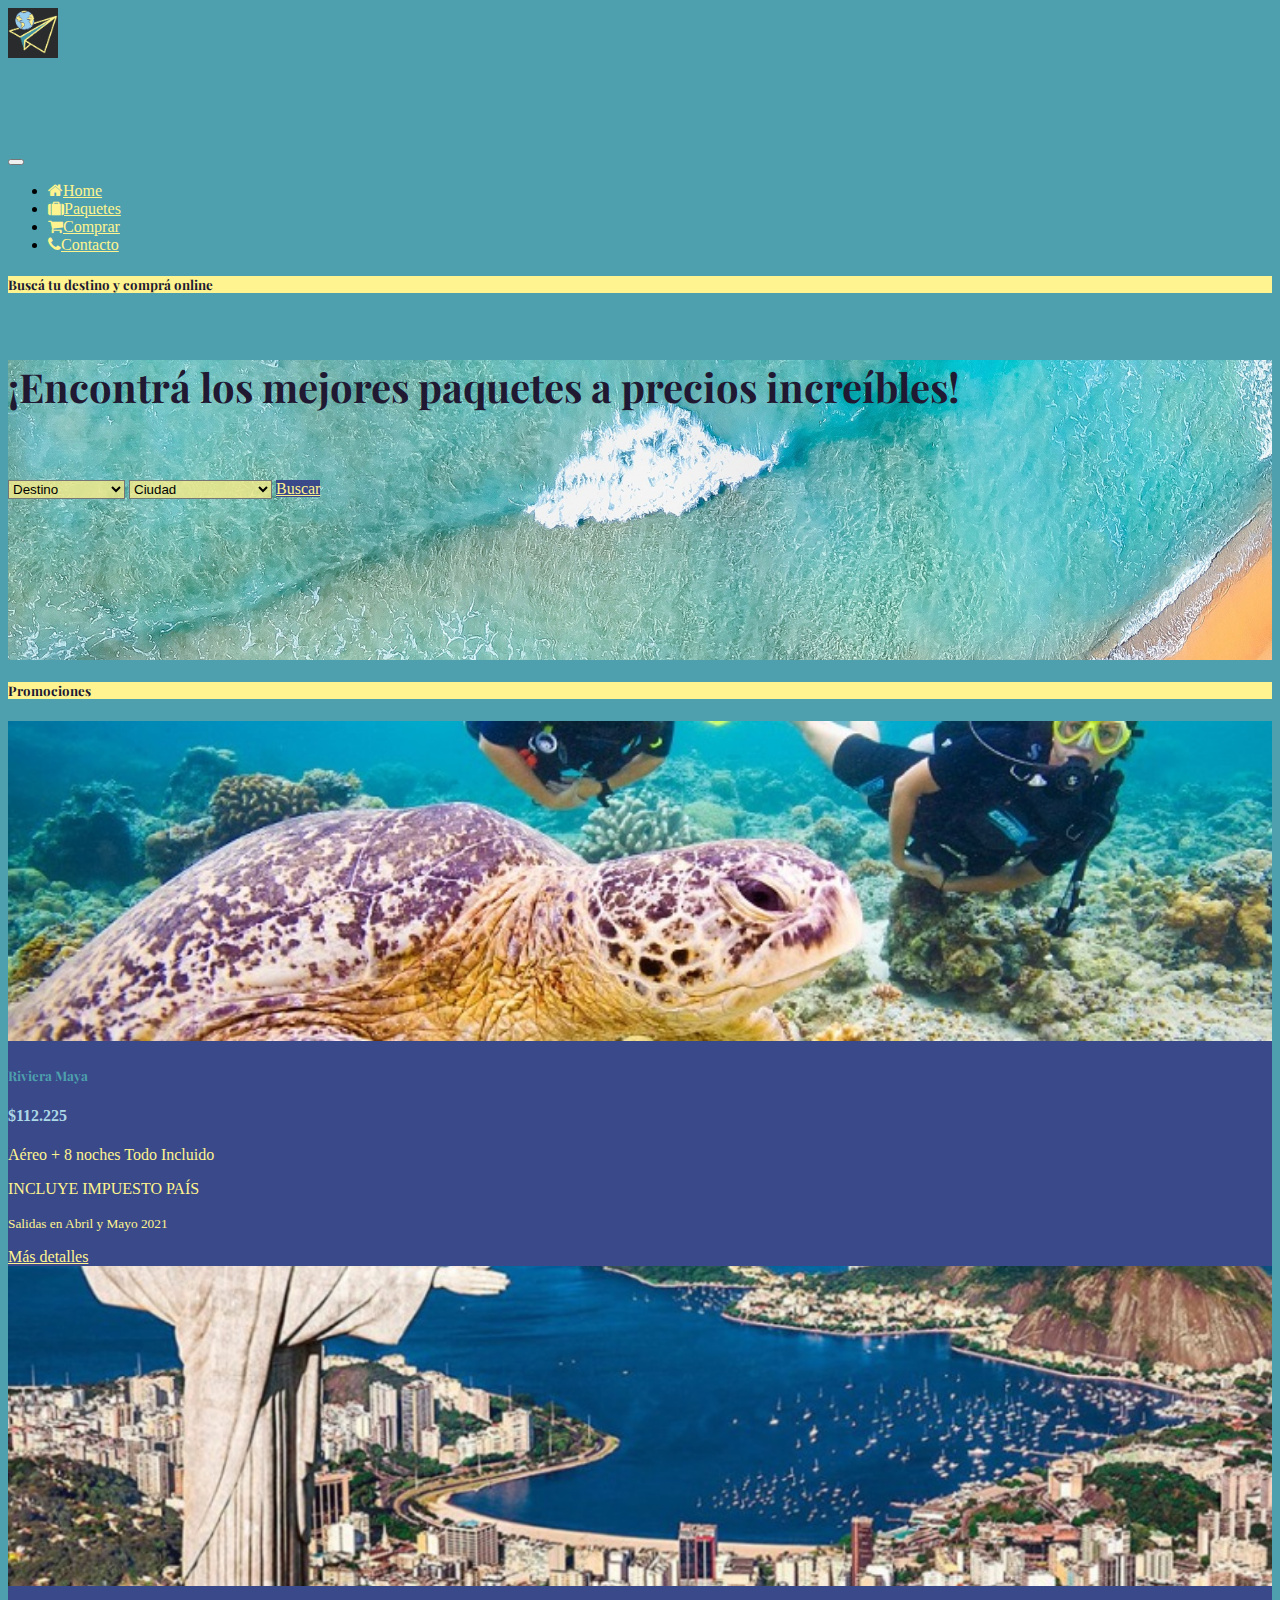
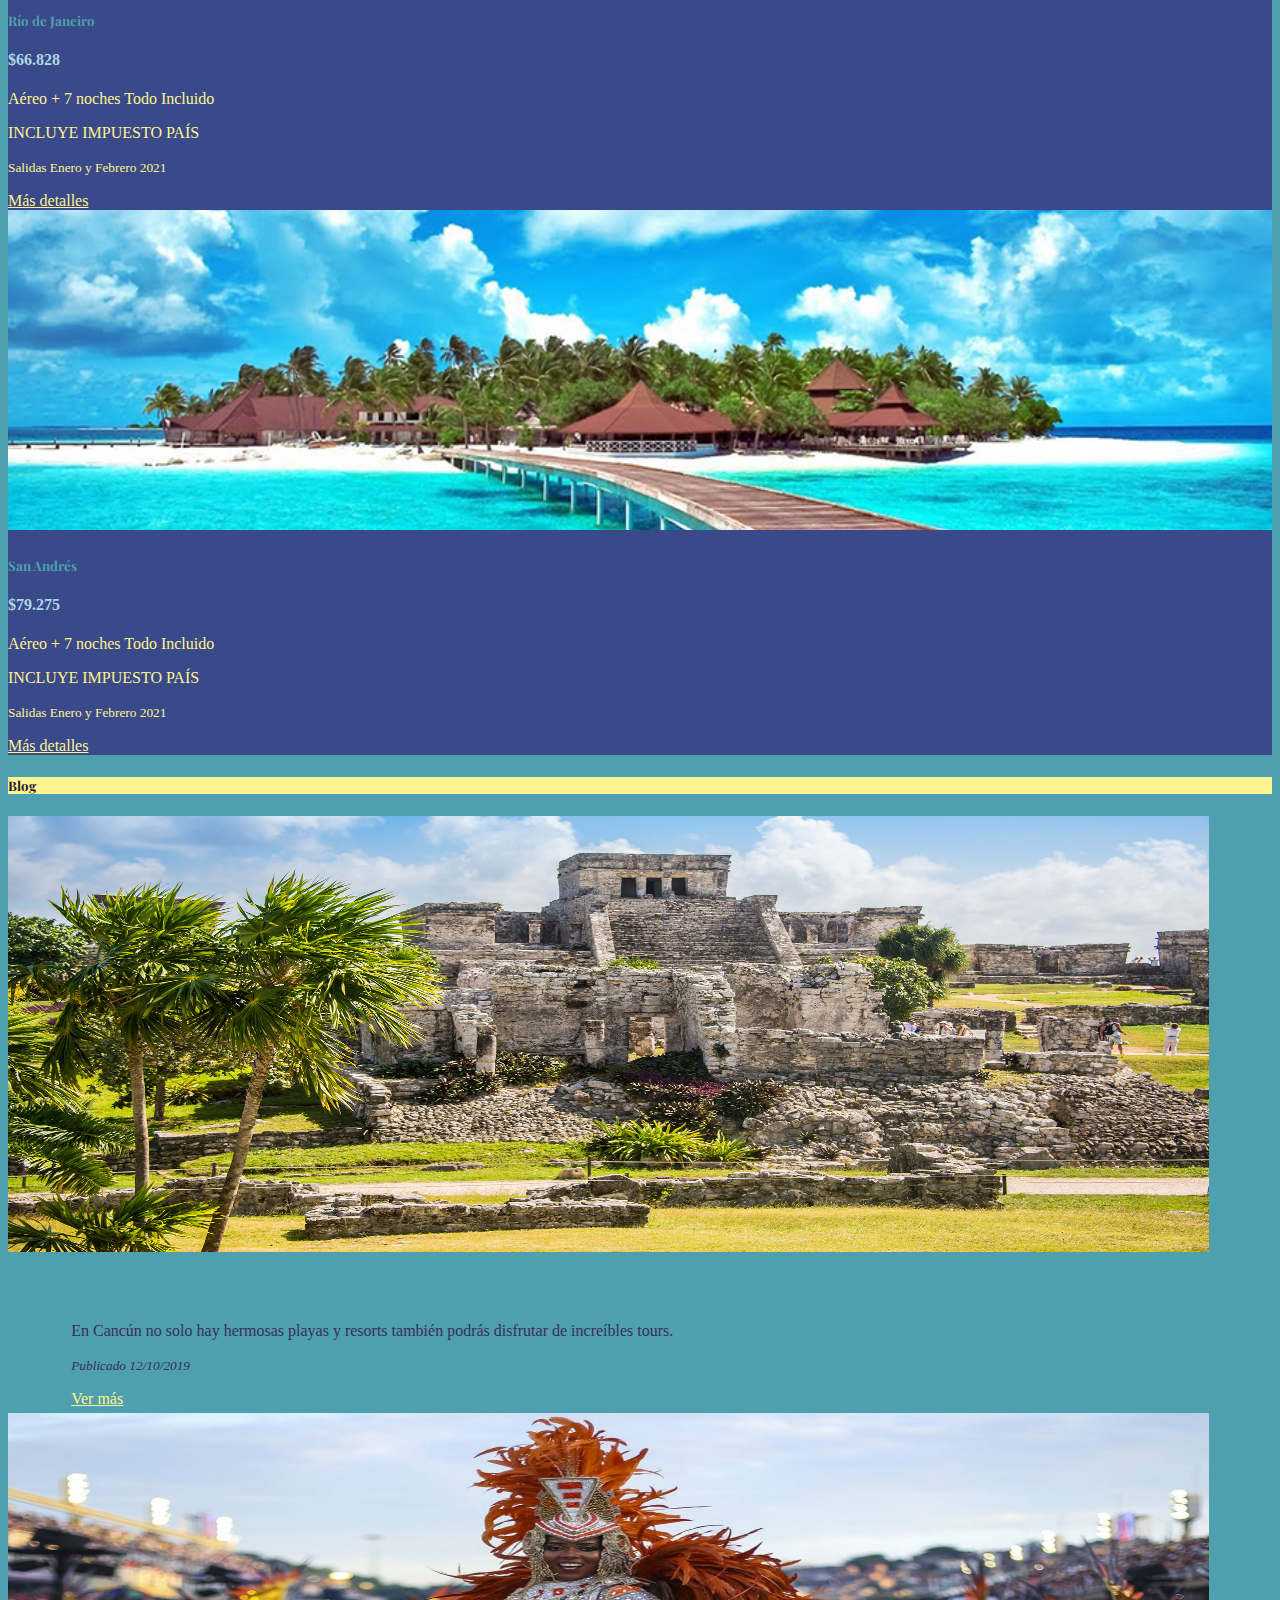
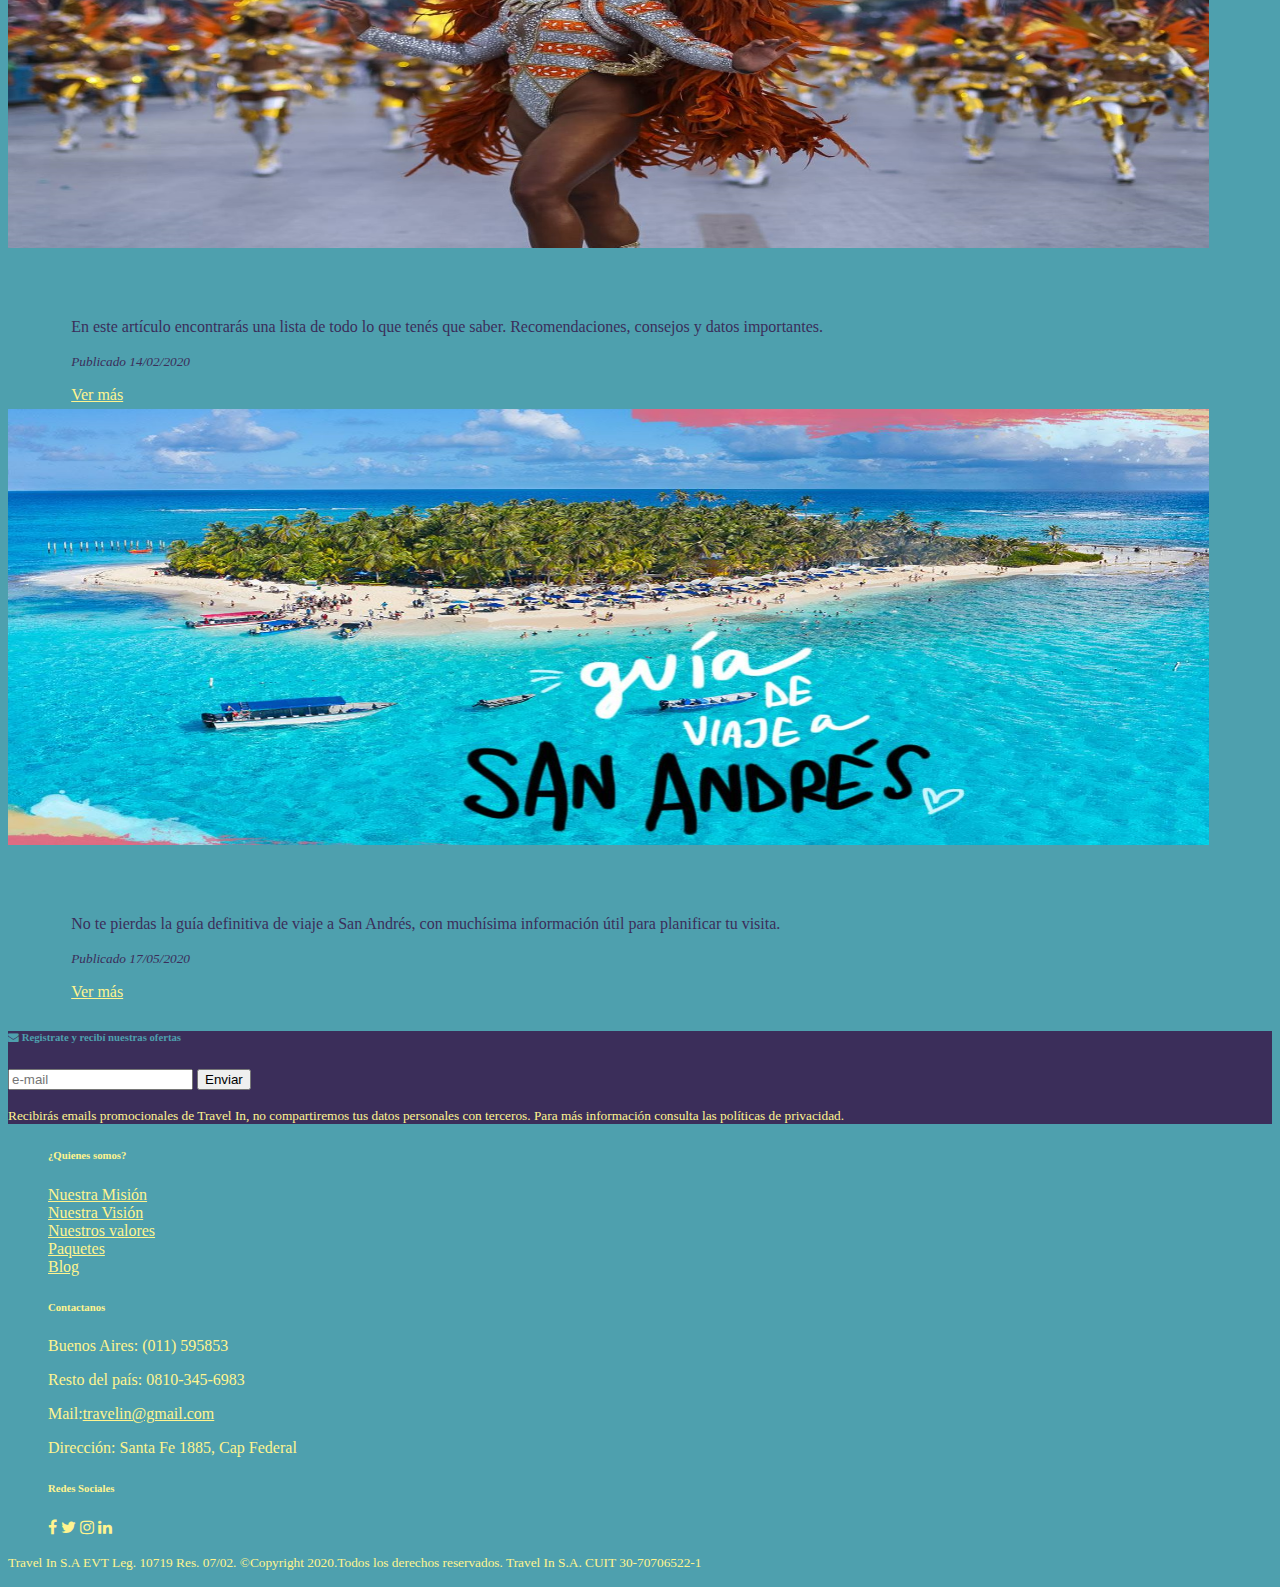
<file: index.html>
<!DOCTYPE html>
<html class="no-js" lang="es">

<head>
    <meta charset="utf-8" />
    <meta name="viewport" content="width=device-width, initial-scale=1.0">
    <title>Travel In</title>
    <meta name="description" content="Encuentra los mejores paquetes de viajes al mejor precio!" />
    <meta name="keywords" content="Viajes, vuelos, paquetes, hoteles" />
    <meta name="viewport" content="width=device-width, initial-scale=1" />
    <meta property="og:image" content="img/preview.png">
    <link rel="stylesheet" href="https://stackpath.bootstrapcdn.com/bootstrap/4.5.0/css/bootstrap.min.css"
        integrity="sha384-9aIt2nRpC12Uk9gS9baDl411NQApFmC26EwAOH8WgZl5MYYxFfc+NcPb1dKGj7Sk" crossorigin="anonymous">
    <link href="https://stackpath.bootstrapcdn.com/font-awesome/4.7.0/css/font-awesome.min.css" rel="stylesheet">
    <link href="https://fonts.googleapis.com/css2?family=Playfair+Display:wght@600;700&display=swap" rel="stylesheet">
    <link rel="stylesheet" href="styles.css" />

</head>

<body>
    <main>
        <!--NavBar-->
        <header>
            <nav class="navbar navbar-expand-lg navbar-dark bg-dark">
                <a class="navbar-brand" href="#">
                    <img src="img/logo.png" width="50" height="50" alt="logo" loading="lazy">
                </a>
                <h1>Travel In</h1>
                <button class="navbar-toggler" type="button" data-toggle="collapse" data-target="#items"
                    aria-controls="navbarText" aria-expanded="false" aria-label="Toggle navigation">
                    <span class="navbar-toggler-icon"></span>
                </button>
                <div class="collapse navbar-collapse nav justify-content-end" id="items">
                    <ul class="navbar-nav">

                        <li class="nav-item">
                            <a class="nav-link" href="index.html" target="_self"><i class="fa fa-home m-1"></i>Home</a>
                        </li>
                        <li class="nav-item">
                            <a class="nav-link" href="paquetes.html" target="_self"><i
                                    class="fa fa-suitcase m-1"></i>Paquetes</a>
                        </li>
                        <li class="nav-item">
                            <a class="nav-link" href="checkout.html" target="_self"><i
                                    class="fa fa-shopping-cart m-1"></i>Comprar</a>
                        </li>
                        <li class="nav-item">
                            <a class="nav-link" href="#contacto"><i class="fa fa-phone m-1"></i></i>Contacto</a>
                        </li>
                    </ul>
                </div>
            </nav>
        </header>
        <!--buscador-->
        <section class="container">
            <div class="col-12 p-1 mt-3 mb-3 rounded-sm heading-bg-color">
                <h5 class="ml-2 mb-1 font-weight-bold ">Buscá tu destino y comprá online</h5>
            </div>
            <section class="container rounded-sm buscador py-5" style="background-color: #fff48f;">
                <h5 class="col-12 text-center header-buscador">¡Encontrá los mejores paquetes a precios increíbles!</h5>
                <div></div>
                <form>
                    <div class="row justify-content-center align-items-center py-5">
                        <label for="destino"></label>
                        <select name="destino" class="col-sm-12 col-md-3 col-lg-3 form-control m-1" id="destino"
                            style="background-color:hsl(54, 87%, 75%,0.8);">
                            <option disabled selected>Destino</option>
                            <option>Caribe</option>
                            <option>Brasil</option>
                            <option>America del Sur</option>
                        </select>
                        <label for="ciudad"></label>
                        <select name="ciudad" class="col-sm-12 col-md-3 col-lg-3 form-control m-1" id="ciudad"
                            style="background-color:hsl(54, 87%, 75%,0.8)">
                            <option disabled selected>Ciudad</option>
                            <option>Cancún</option>
                            <option>Río de Janeiro</option>
                            <option>Cartagena de Indias</option>
                        </select>
                        <a href="paquetes.html" class="col-sm-12 col-md-3 col-lg-2 btn btn-primary m-1"
                            style="background-color:#394989;">Buscar</a>

                    </div>
                </form>
                </div>
            </section>
            <div class="col-12 p-1 mt-3 mb-3 rounded-sm heading-bg-color">
                <h5 class="ml-2 mb-1 font-weight-bold">Promociones</h5>
            </div>
            <!-- Cards promociones-->
            <section class="row cards-promociones">
                <div class="card-group col-12">
                    <div class="card text-center mr-1 col-md-4 col-sm-12 ofertas">
                        <img src="img/Scuba-Diving.jpg" class="card-img-top" alt="...">
                        <div class="card-body">
                            <h5 class="card-title">Riviera Maya</h5>
                            <h4>$112.225</h4>
                            <p class="card-text">Aéreo + 8 noches Todo Incluido</p>
                            <p>INCLUYE IMPUESTO PAÍS</p>
                            <p class="card-text"><small class="text-muted">Salidas en Abril y Mayo 2021</small></p>
                            <a href="paquetes.html" class="btn btn-success">Más detalles</a>
                        </div>

                    </div>
                    <div class="card text-center mr-1 col-md-4 col-sm-12 ofertas">
                        <img src="img/Rio-de-Janeiro.jpg" class="card-img-top" alt="...">
                        <div class="card-body">
                            <h5 class="card-title">Río de Janeiro</h5>
                            <h4>$66.828</h4>
                            <p class="card-text">Aéreo + 7 noches Todo Incluido</p>
                            <p>INCLUYE IMPUESTO PAÍS</p>
                            <p class="card-text"><small class="text-muted">Salidas Enero y Febrero 2021</small></p>
                            <a href="paquetes.html" class="btn btn-success">Más detalles</a>
                        </div>

                    </div>
                    <div class="card text-center mr-1 col-md-4 col-sm-12 ofertas">
                        <img src="img/san-andrés.jpg" class="card-img-top" alt="...">
                        <div class="card-body">
                            <h5 class="card-title">San Andrés</h5>
                            <h4>$79.275</h4>
                            <p class="card-text"> Aéreo + 7 noches Todo Incluido</p>
                            <p> INCLUYE IMPUESTO PAÍS</p>
                            <p class="card-text"><small class="text-muted">Salidas Enero y Febrero 2021</small></p>
                            <a href="paquetes.html" class="btn btn-success">Más detalles</a>
                        </div>
                    </div>
                </div>
            </section>
            <div class="col-12 p-1 mt-3 mb-3 rounded-sm heading-bg-color">
                <h5 class="ml-2 mb-1 font-weight-bold">Blog</h5>
            </div>
            <!-- articles blog-->
            <section class="row justify-content-center blog">
                <div class="col-10">
                    <div class="card mb-3 articulo_blog">
                        <div class="row no-gutters align-items-center">
                            <div class="col-lg-5 col-md-6">
                                <img src="img/ruinas-de-tulum.jpg" class="card-img" alt="...">
                            </div>
                            <div class="col-lg-7 col-md-6">
                                <div class="card-body">
                                    <h5 class="card-title">Los 5 mejores tours en Riviera Maya</h5>
                                    <p class="card-text">En Cancún no solo hay hermosas playas y resorts también podrás
                                        disfrutar de increíbles tours. </p>
                                    <p class="card-text"><small><em>Publicado 12/10/2019</em></small></p>
                                    <a href="" class="btn btn-primary">Ver más</a>
                                </div>
                            </div>
                        </div>
                    </div>

                    <div class="card mb-3 articulo_blog">
                        <div class="row no-gutters align-items-center">
                            <div class="col-lg-5 col-md-6">
                                <img src="img/blog2.jpg" class="card-img" alt="...">
                            </div>
                            <div class="col-lg-7 col-md-6">
                                <div class="card-body">
                                    <h5 class="card-title">Río de Janeiro: El Carnaval más grande del mundo</h5>
                                    <p class="card-text">En este artículo encontrarás una lista de todo lo que tenés que
                                        saber. Recomendaciones, consejos y datos importantes.</p>
                                    <p class="card-text"><small><em>Publicado 14/02/2020</em></small></p>
                                    <a href="" class="btn btn-primary">Ver más</a>
                                </div>
                            </div>
                        </div>
                    </div>
                    <div class="card mb-3 articulo_blog">
                        <div class="row no-gutters align-items-center">
                            <div class="col-lg-5 col-md-6">
                                <img src="img/blog3.jpg" class="card-img" alt="...">
                            </div>
                            <div class="col-lg-7 col-md-6">
                                <div class="card-body">
                                    <h5 class="card-title"> La guía de viaje a la isla de San Andrés</h5>
                                    <p class="card-text"> No te pierdas la guía definitiva de viaje a San Andrés, con
                                        muchísima información útil para planificar tu visita.</p>
                                    <p class="card-text"><small><em>Publicado 17/05/2020</em></small></p>
                                    <a href="" class="btn btn-primary">Ver más</a>
                                </div>
                            </div>
                        </div>
                    </div>
                </div>
            </section>
        </section>
        <!-- register form-->
        <section class="p-1 mt-3 mb-3 register-bg-color">
            <div class="container">
                <form class="form-inline justify-content-center p-4">
                    <h6 class="col-sm-12 col-md-4 text-center"> <i class="fa fa-envelope"></i> Registrate y recibí
                        nuestras ofertas
                    </h6>
                    <label for="email" class="sr-only"></label>
                    <input name="email" type="email" class="col form-control col-sm-12 col-md-5  m-1" id="email"
                        placeholder="e-mail">
                    <button type="submit" class="btn btn-primary form-control col-sm-2 col-md-2 m-1">Enviar</button>
                </form>
            </div>
            <p class="text-center"><small>Recibirás emails promocionales de Travel In, no compartiremos tus datos
                    personales
                    con terceros. Para más información consulta las políticas de privacidad.</small></p>
        </section>
        <!-- footer -->
        <footer class="bg-dark p-3 mt-3">
            <div class="row justify-content-center align-items-center">
                <div class="col-10">
                    <div class="row justify-content-center m-auto">
                        <div class="col-sm-12 col-md-4 col-lg-4 ">
                            <ul class="justify-content-center pl-5">
                                <h6><strong>¿Quienes somos?</strong></h6>
                                <a href="">Nuestra Misión</a>
                                <br>
                                <a href="">Nuestra Visión</a>
                                <br>
                                <a href="">Nuestros valores</a>
                                <br>
                                <a href="paquetes.html">Paquetes</a>
                                <br>
                                <a href="">Blog</a>
                            </ul>
                        </div>
                        <div class="col-sm-12 col-md-4 col-lg-4" id="contacto">
                            <ul class="justify-content-center">
                                <h6><strong>Contactanos</strong></h6>
                                <p>Buenos Aires: (011) 595853 </p>
                                <p>Resto del país: 0810-345-6983</p>
                                <p>Mail:<a href="#">travelin@gmail.com</a></p>
                                <p>Dirección: Santa Fe 1885, Cap Federal</p>
                            </ul>
                        </div>
                        <div class="col-sm-12 col-md-4 col-lg-4  ">
                            <ul class="justify-content-center m-1">
                                <h6><strong>Redes Sociales</strong></h6>
                                <a href="#"><i class="fa fa-facebook p-2"></i></a>
                                <a href="#"><i class="fa fa-twitter p-2"></i></a>
                                <a href="#"><i class="fa fa-instagram p-2"></i></a>
                                <a href="#"><i class="fa fa-linkedin p-2"></i></a>
                            </ul>
                        </div>
                    </div>
                </div>
                <div class="col-10 text-center mt-2">
                    <p><small>Travel In S.A EVT Leg. 10719 Res. 07/02. ©Copyright 2020.Todos los derechos
                            reservados.
                            Travel In S.A. CUIT 30-70706522-1</small></p>
                </div>
        </footer>
    </main>
    <script src="https://code.jquery.com/jquery-3.5.1.slim.min.js"
        integrity="sha384-DfXdz2htPH0lsSSs5nCTpuj/zy4C+OGpamoFVy38MVBnE+IbbVYUew+OrCXaRkfj"
        crossorigin="anonymous"></script>
    <script src="https://cdn.jsdelivr.net/npm/popper.js@1.16.0/dist/umd/popper.min.js"
        integrity="sha384-Q6E9RHvbIyZFJoft+2mJbHaEWldlvI9IOYy5n3zV9zzTtmI3UksdQRVvoxMfooAo"
        crossorigin="anonymous"></script>
    <script src="https://stackpath.bootstrapcdn.com/bootstrap/4.5.0/js/bootstrap.min.js"
        integrity="sha384-OgVRvuATP1z7JjHLkuOU7Xw704+h835Lr+6QL9UvYjZE3Ipu6Tp75j7Bh/kR0JKI"
        crossorigin="anonymous"></script>
</body>

</html>
</file>
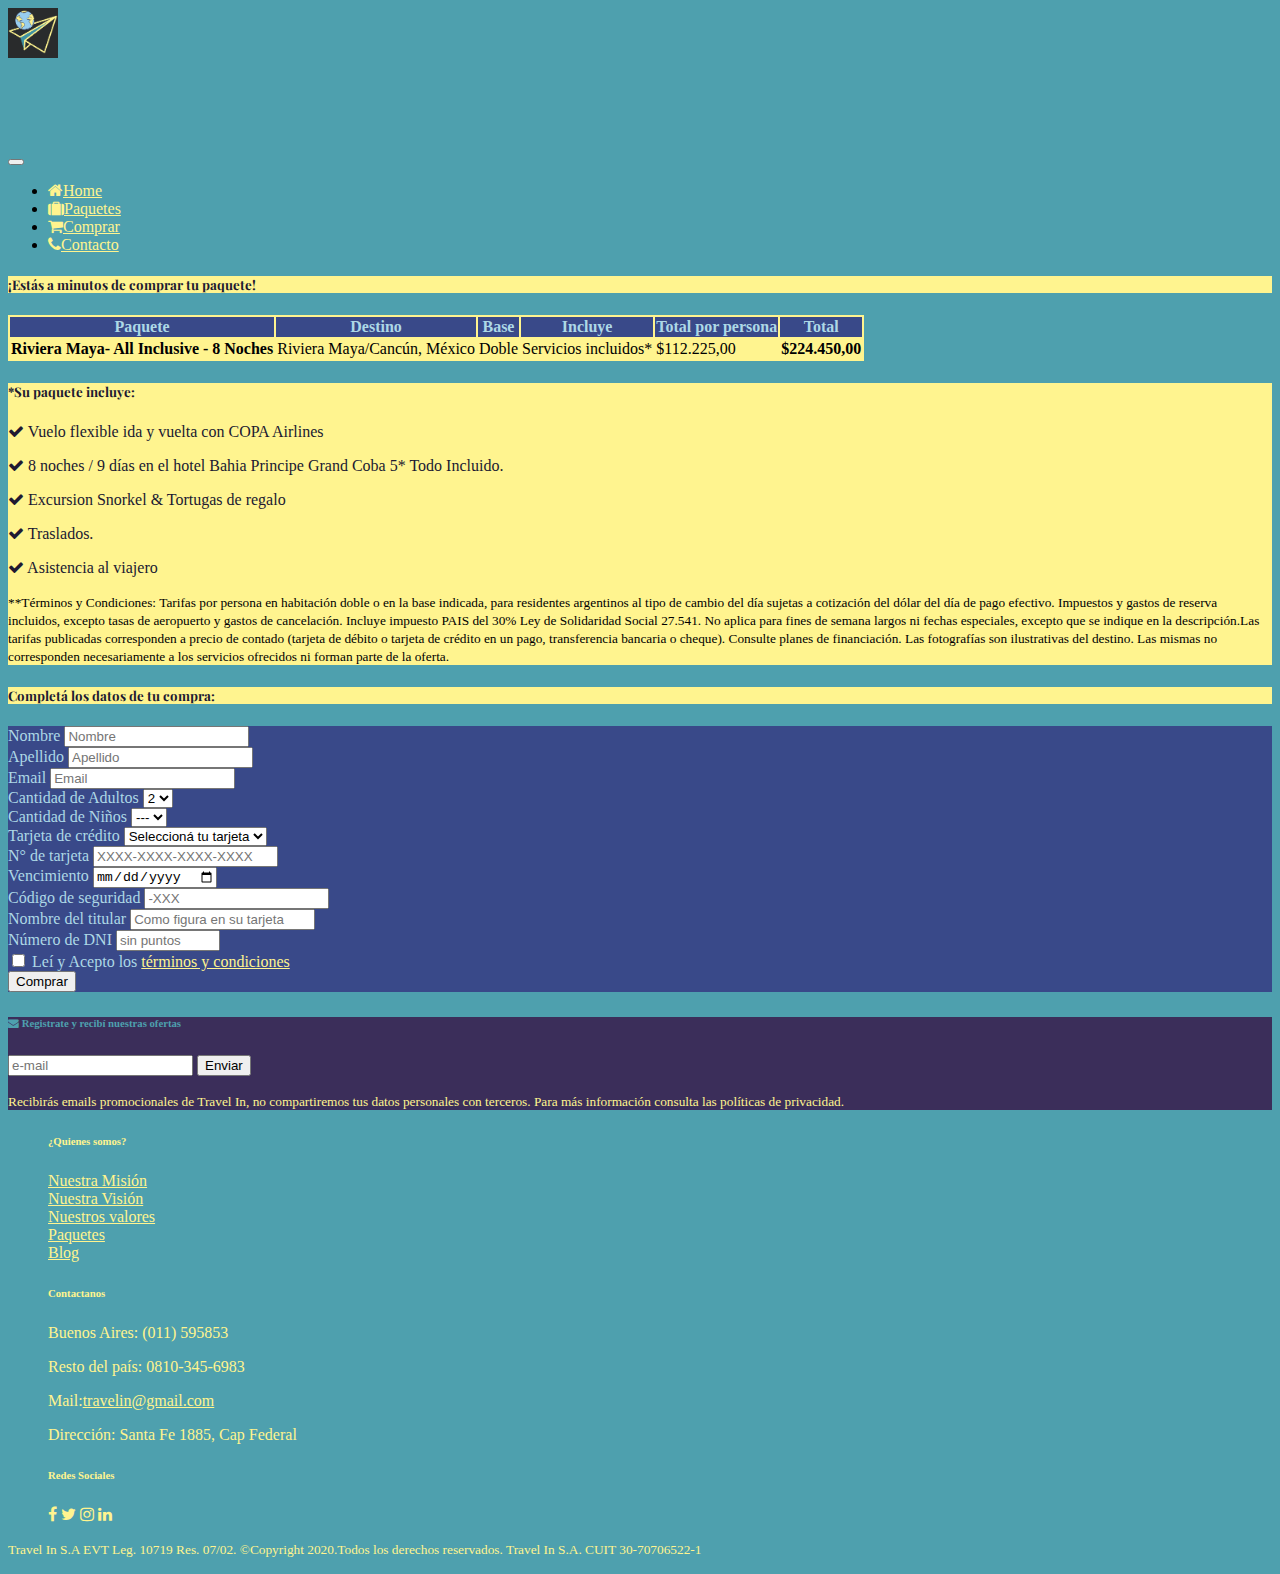
<file: checkout.html>
<!DOCTYPE html>
<html class="no-js" lang="es">

<head>
    <meta charset="utf-8" />
    <meta name="viewport" content="width=device-width, initial-scale=1.0">
    <title>tp1</title>
    <meta name="description" content="" />
    <meta name="keywords" content="" />
    <meta name="viewport" content="width=device-width, initial-scale=1" />
    <link rel="stylesheet" href="https://stackpath.bootstrapcdn.com/bootstrap/4.5.0/css/bootstrap.min.css"
        integrity="sha384-9aIt2nRpC12Uk9gS9baDl411NQApFmC26EwAOH8WgZl5MYYxFfc+NcPb1dKGj7Sk" crossorigin="anonymous">
    <link href="https://stackpath.bootstrapcdn.com/font-awesome/4.7.0/css/font-awesome.min.css" rel="stylesheet">
    <link href="https://fonts.googleapis.com/css2?family=Playfair+Display:wght@600;700&display=swap" rel="stylesheet">
    <link rel="stylesheet" href="styles.css" />
</head>

<body>
    <main>
        <header>
            <!-- Navbar-->
            <nav class="navbar navbar-expand-lg navbar-dark bg-dark">
                <a class="navbar-brand" href="#">
                    <img src="img/logo.png" width="50" height="50" alt="logo" loading="lazy">
                </a>
                <h1>Travel In</h1>
                <button class="navbar-toggler" type="button" data-toggle="collapse" data-target="#items"
                    aria-controls="navbarText" aria-expanded="false" aria-label="Toggle navigation">
                    <span class="navbar-toggler-icon"></span>
                </button>
                <div class="collapse navbar-collapse nav justify-content-end" id="items">
                    <ul class="navbar-nav">

                        <li class="nav-item">
                            <a class="nav-link" href="index.html"><i class="fa fa-home m-1"></i>Home</a>
                        </li>
                        <li class="nav-item">
                            <a class="nav-link" href="paquetes.html"><i class="fa fa-suitcase m-1"></i>Paquetes</a>
                        </li>
                        <li class="nav-item">
                            <a class="nav-link" href="checkout.html"><i class="fa fa-shopping-cart m-1"></i>Comprar</a>
                        </li>
                        <li class="nav-item">
                            <a class="nav-link" href="#contacto"><i class="fa fa-phone m-1"></i></i>Contacto</a>
                        </li>
                    </ul>
                </div>
            </nav>
        </header>
        <!-- table detalles de compra-->
        <section class="container">
            <div class="col-12 p-1 mt-3 mb-3 rounded-sm heading-bg-color">
                <h5 class="ml-2 mb-1 font-weight-bold">¡Estás a minutos de comprar tu paquete!</h5>
            </div>
            <section>
                <div class="table-responsive">
                    <table class="table text-center heading-bg-color">
                        <thead class="thead" style="background-color: #394989;">
                            <tr>
                                <th scope="col">Paquete</th>
                                <th scope="col">Destino</th>
                                <th scope="col">Base</th>
                                <th scope="col">Incluye</th>
                                <th scope="col">Total por persona</th>
                                <th scope="col">Total</th>
                            </tr>
                        </thead>
                        <tbody>
                            <tr>
                                <th scope="row">Riviera Maya- All Inclusive - 8 Noches</th>
                                <td>Riviera Maya/Cancún, México</td>
                                <td>Doble</td>
                                <td>Servicios incluidos*</td>
                                <td>$112.225,00</td>
                                <td><strong>$224.450,00</strong></td>
                        </tbody>
                    </table>
                </div>

            </section class="descripcion-paquete">

            <div class="p-3 texto heading-bg-color ">
                <h5>*Su paquete incluye: </h5>
                <p><i class="fa fa-check"></i> Vuelo flexible ida y vuelta con COPA Airlines</p>
                <p><i class="fa fa-check"></i> 8 noches / 9 días en el hotel Bahia Principe Grand Coba 5* Todo Incluido.
                </p>
                <p><i class="fa fa-check"></i> Excursion Snorkel & Tortugas de regalo </p>
                <p><i class="fa fa-check"></i> Traslados. </p>
                <p><i class="fa fa-check"></i> Asistencia al viajero</p>
                <small id="terminos_condiciones">**Términos y Condiciones: Tarifas por persona en habitación doble o en
                    la base indicada, para
                    residentes argentinos al tipo de cambio del día sujetas a cotización del dólar del día de pago
                    efectivo. Impuestos y gastos de reserva incluidos, excepto tasas de aeropuerto y gastos de
                    cancelación. Incluye impuesto PAIS del 30% Ley de Solidaridad Social 27.541. No aplica para
                    fines de semana largos ni fechas especiales, excepto que se indique en la descripción.Las tarifas
                    publicadas corresponden a precio de contado (tarjeta de débito o tarjeta de crédito en un pago,
                    transferencia bancaria o cheque). Consulte planes de financiación. Las fotografías son ilustrativas
                    del destino. Las
                    mismas no corresponden necesariamente a los servicios ofrecidos ni forman parte de la oferta.
                </small>

            </div>
            <!-- form datos de comprador-->
            <div class="col-12 p-1 mt-3 mb-2 rounded-sm heading-bg-color">
                <h5 class="ml-2 mb-1 font-weight-bold">Completá los datos de tu compra:</h5>
            </div>

            <div class="pt-1" style="background-color: #394989;">
                <form class="row mr-1 ml-1 pt-4 pb-4 align-items-center justify-content-center">
                    <div class="col-10">
                        <div class="form-row">
                            <div class="form-group col-md-3">
                                <label for="nombre">Nombre</label>
                                <input name="nombre" type="text" class="form-control" id="nombre" maxlength="20"
                                    placeholder="Nombre" required>
                            </div>
                            <div class="form-group col-md-3">
                                <label for="apellido">Apellido</label>
                                <input name="apellido" type="text" class="form-control" id="apellido" maxlength="20"
                                    placeholder="Apellido" required>
                            </div>
                            <div class="form-group col-md-6">
                                <label for="email">Email</label>
                                <input name="email" type="email" class="form-control" id="email" placeholder="Email"
                                    required>
                            </div>
                        </div>
                    </div>
                    <div class="col-10">
                        <div class="form-row">
                            <div class="form-group col-md-3">
                                <label for="cantidad_adultos">Cantidad de Adultos</label>
                                <select name="cantidad_adultos" class="form-control" id="cantidad_adultos" required>
                                    <option selected>2</option>
                                </select>
                            </div>
                            <div class="form-group col-md-3">
                                <label for="cantidad_ninos">Cantidad de Niños</label>
                                <select name="cantidad_ninos" class="form-control" id="cantidad_ninos" required>
                                    <option disabled selected>---</option>
                                </select>
                            </div>
                        </div>
                    </div>

                    <div class="col-10">
                        <div class="form-row">
                            <div class="form-group col-md-6">
                                <label for="tarjeta_de_credito">Tarjeta de crédito</label>
                                <select name="tarjeta_de_credito" id="tarjeta_de_credito" class="form-control" required>
                                    <option disabled selected>Seleccioná tu tarjeta</option>
                                    <option value="V">Visa</option>
                                    <option value="AE">American Express</option>
                                    <option value="MC">Master Card</option>
                                </select>
                            </div>
                            <div class="form-group col-md-6">
                                <label for="numero_tarjeta">N° de tarjeta</label>
                                <input name="numero_tarjeta" type="number" class="form-control" id="numero_tarjeta"
                                    maxlength="9999999999999999" placeholder="XXXX-XXXX-XXXX-XXXX" required>
                            </div>
                        </div>
                    </div>

                    <div class="col-10">
                        <div class="form-row">
                            <div class="form-group  col-sm-12 col-md-4 col-lg-3">
                                <label for="vencimiento">Vencimiento</label>
                                <input name="vencimiento" type="date" class="form-control" id="vencimiento" required>
                            </div>
                            <div class="form-group  col-sm-12 col-md-4 col-lg-3">
                                <label for="codigo_seguridad">Código de seguridad</label>
                                <input name="codigo_seguridad" class="form-control" type="number" id="codigo_seguridad"
                                    max="999" placeholder="-XXX" required>
                            </div>
                        </div>
                    </div>

                    <div class="col-10">
                        <div class="form-row">
                            <div class="form-group col-md-6">
                                <label for="nombre_titular">Nombre del titular</label>
                                <input name="nombre_titular" class="form-control" type="text" id="nombre_titular"
                                    minlength="4" maxlength="21" placeholder="Como figura en su tarjeta" required>
                            </div>
                            <div class="form-group col-md-6">
                                <label for="numero_dni">Número de DNI</label>
                                <input name="numero_dni" class="form-control" type="number" id="numero_dni"
                                    min="1000000" max="60000000" placeholder="sin puntos" required>
                            </div>
                        </div>
                    </div>
                    <div class="col-10">
                        <div class="row justify-content-center form-check ml-2">
                            <input name="acepto_terminos" class="form-check-input" type="checkbox" value="acepto"
                                id="defaultCheck1">
                            <label class="form-check-label" for="acepto_terminos">
                                Leí y Acepto los <a href="#terminos_condiciones"> términos y condiciones</a>
                            </label>
                        </div>
                    </div>

                    <div class="col-10 mt-3">
                        <div class="row justify-content-center">
                            <button type="submit" class="col-md-3 btn btn-success">Comprar</button>
                        </div>

                    </div>
                </form>
            </div>
        </section>
        <!-- register form-->
        <section class="p-1 mt-3 mb-3 register-bg-color">
            <div class="container">
                <form class="form-inline justify-content-center p-4">
                    <h6 class="col-sm-12 col-md-4 text-center"> <i class="fa fa-envelope"></i> Registrate y recibí
                        nuestras ofertas
                    </h6>
                    <label for="email" class="sr-only"></label>
                    <input name="email" type="email" class="col form-control col-sm-12 col-md-5  m-1" id="email"
                        placeholder="e-mail">
                    <button type="submit" class="btn btn-primary form-control col-sm-2 col-md-2 m-1">Enviar</button>
                </form>
            </div>
            <p class="text-center"><small>Recibirás emails promocionales de Travel In, no compartiremos tus datos
                    personales
                    con terceros. Para más información consulta las políticas de privacidad.</small></p>
        </section>
        <!-- Footer-->
        <footer class="bg-dark p-3 mt-3">
            <div class="row justify-content-center align-items-center">
                <div class="col-10">
                    <div class="row justify-content-center m-auto">
                        <div class="col-sm-12 col-md-4 col-lg-4 ">
                            <ul class="justify-content-center pl-5">
                                <h6><strong>¿Quienes somos?</strong></h6>
                                <a href="">Nuestra Misión</a>
                                <br>
                                <a href="">Nuestra Visión</a>
                                <br>
                                <a href="">Nuestros valores</a>
                                <br>
                                <a href="paquetes.html">Paquetes</a>
                                <br>
                                <a href="">Blog</a>
                            </ul>
                        </div>
                        <div class="col-sm-12 col-md-4 col-lg-4" id="contacto">
                            <ul class="justify-content-center">
                                <h6><strong>Contactanos</strong></h6>
                                <p>Buenos Aires: (011) 595853 </p>
                                <p>Resto del país: 0810-345-6983</p>
                                <p>Mail:<a href="#">travelin@gmail.com</a></p>
                                <p>Dirección: Santa Fe 1885, Cap Federal</p>
                            </ul>
                        </div>
                        <div class="col-sm-12 col-md-4 col-lg-4  ">
                            <ul class="justify-content-center m-1">
                                <h6><strong>Redes Sociales</strong></h6>
                                <a href="#"><i class="fa fa-facebook p-2"></i></a>
                                <a href="#"><i class="fa fa-twitter p-2"></i></a>
                                <a href="#"><i class="fa fa-instagram p-2"></i></a>
                                <a href="#"><i class="fa fa-linkedin p-2"></i></a>
                            </ul>
                        </div>
                    </div>
                </div>
                <div class="col-10 text-center mt-2">
                    <p><small>Travel In S.A EVT Leg. 10719 Res. 07/02. ©Copyright 2020.Todos los derechos
                            reservados.
                            Travel In S.A. CUIT 30-70706522-1</small></p>
                </div>
        </footer>
    </main>
    <script src="https://code.jquery.com/jquery-3.5.1.slim.min.js"
        integrity="sha384-DfXdz2htPH0lsSSs5nCTpuj/zy4C+OGpamoFVy38MVBnE+IbbVYUew+OrCXaRkfj"
        crossorigin="anonymous"></script>
    <script src="https://cdn.jsdelivr.net/npm/popper.js@1.16.0/dist/umd/popper.min.js"
        integrity="sha384-Q6E9RHvbIyZFJoft+2mJbHaEWldlvI9IOYy5n3zV9zzTtmI3UksdQRVvoxMfooAo"
        crossorigin="anonymous"></script>
    <script src="https://stackpath.bootstrapcdn.com/bootstrap/4.5.0/js/bootstrap.min.js"
        integrity="sha384-OgVRvuATP1z7JjHLkuOU7Xw704+h835Lr+6QL9UvYjZE3Ipu6Tp75j7Bh/kR0JKI"
        crossorigin="anonymous"></script>
    <link rel="stylesheet" href="styles.css" />
</body>

</html>
</file>
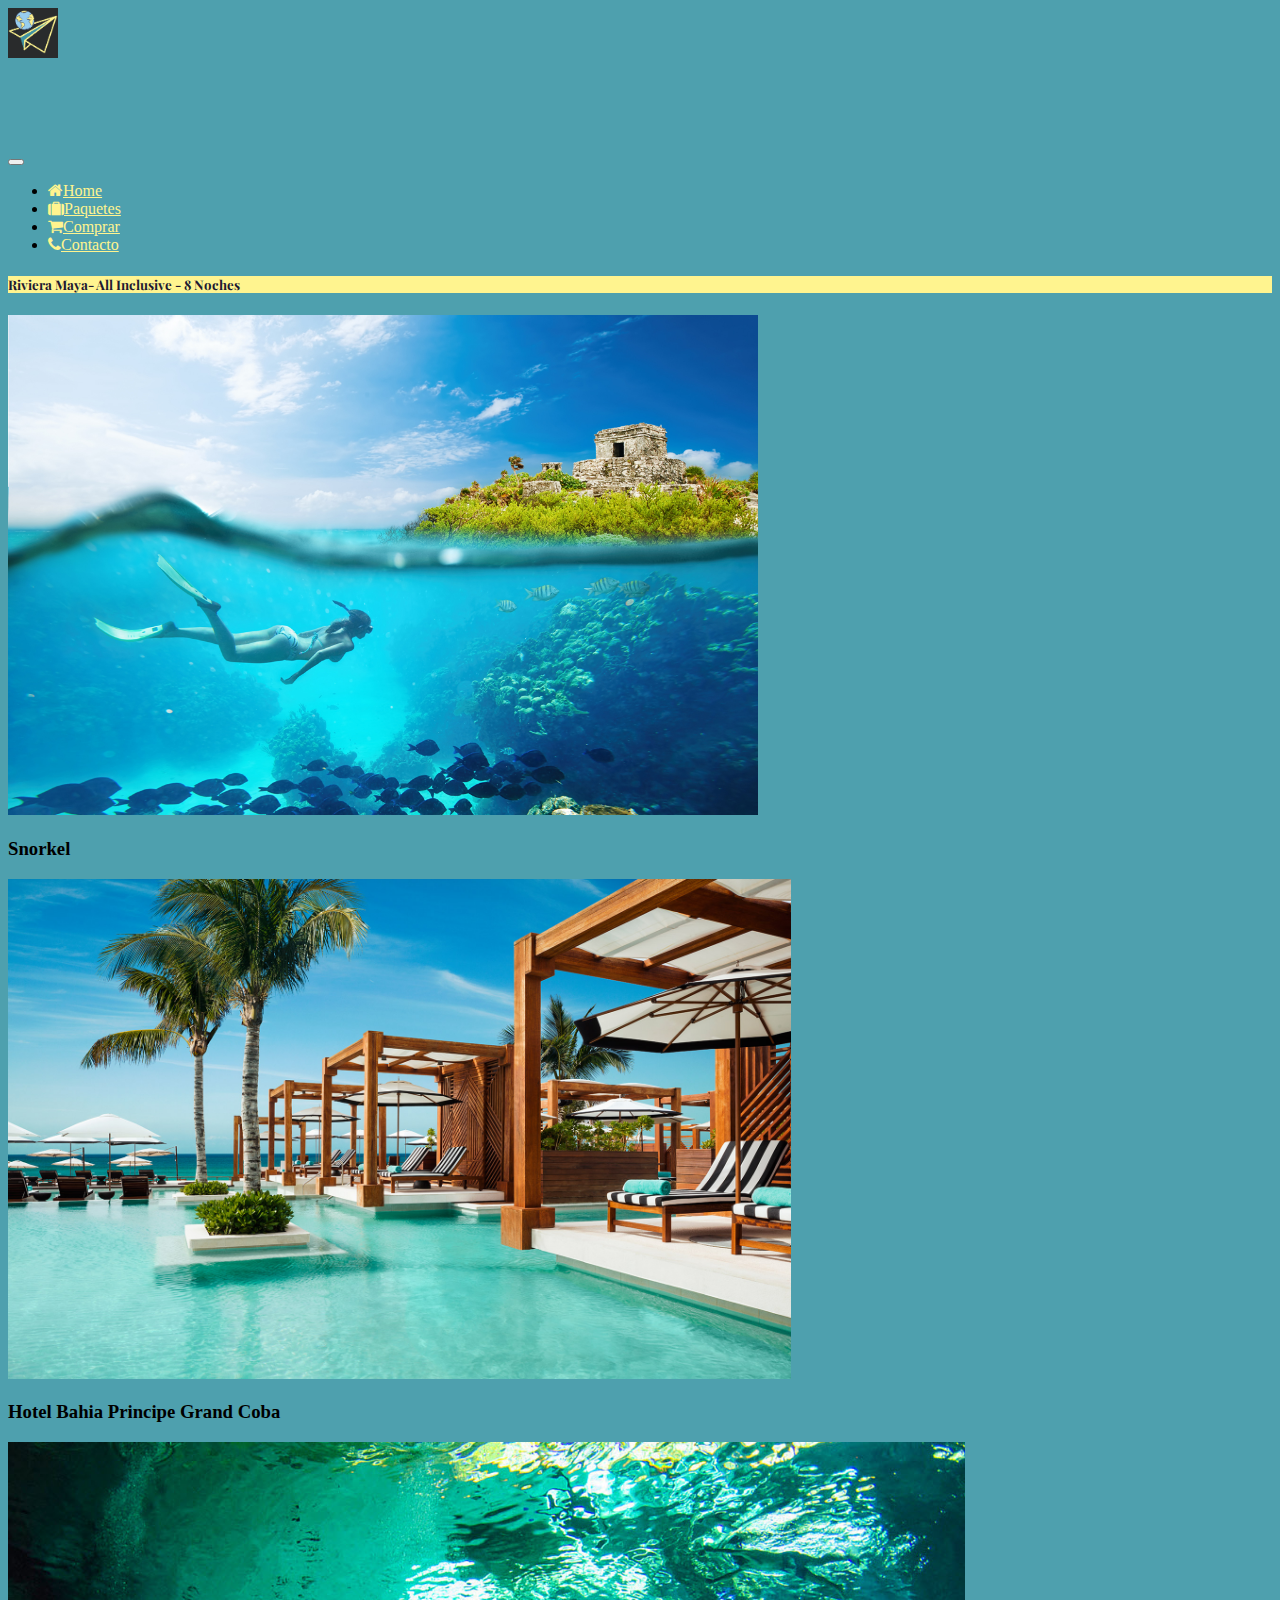
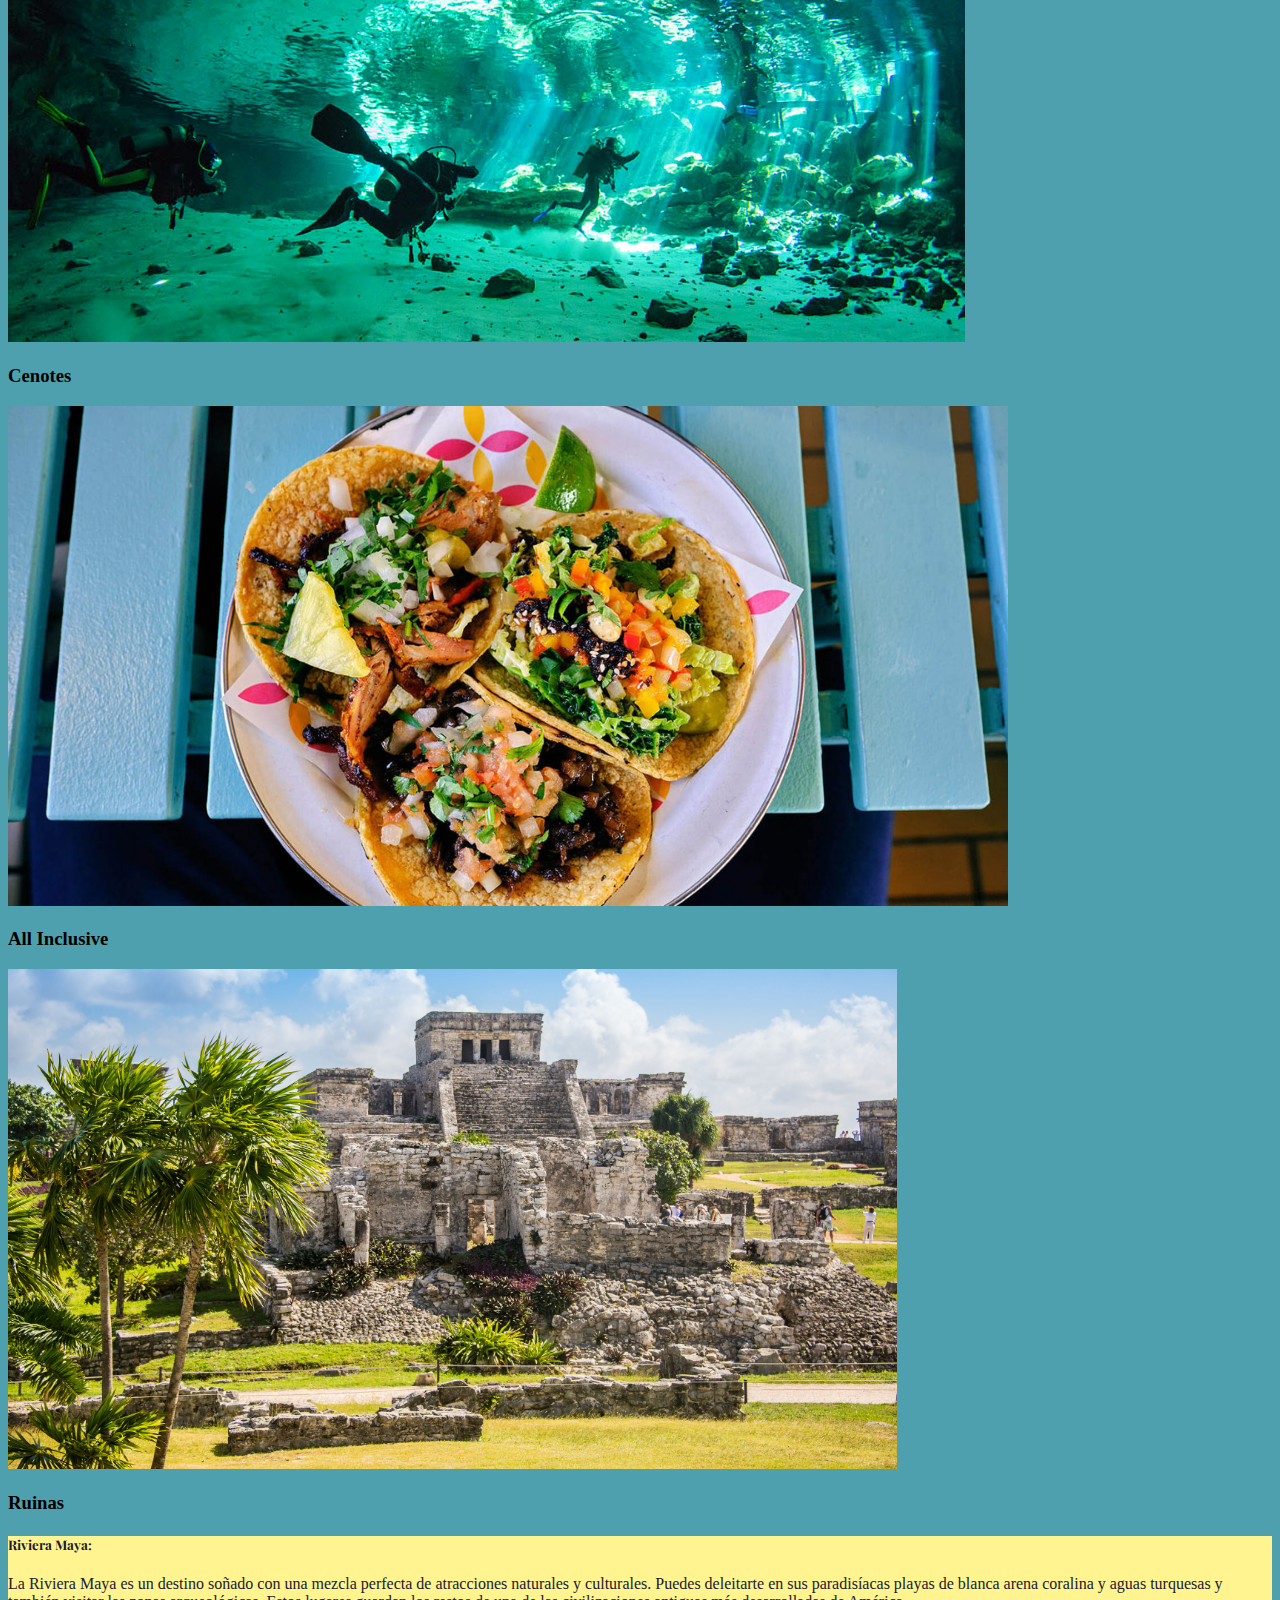
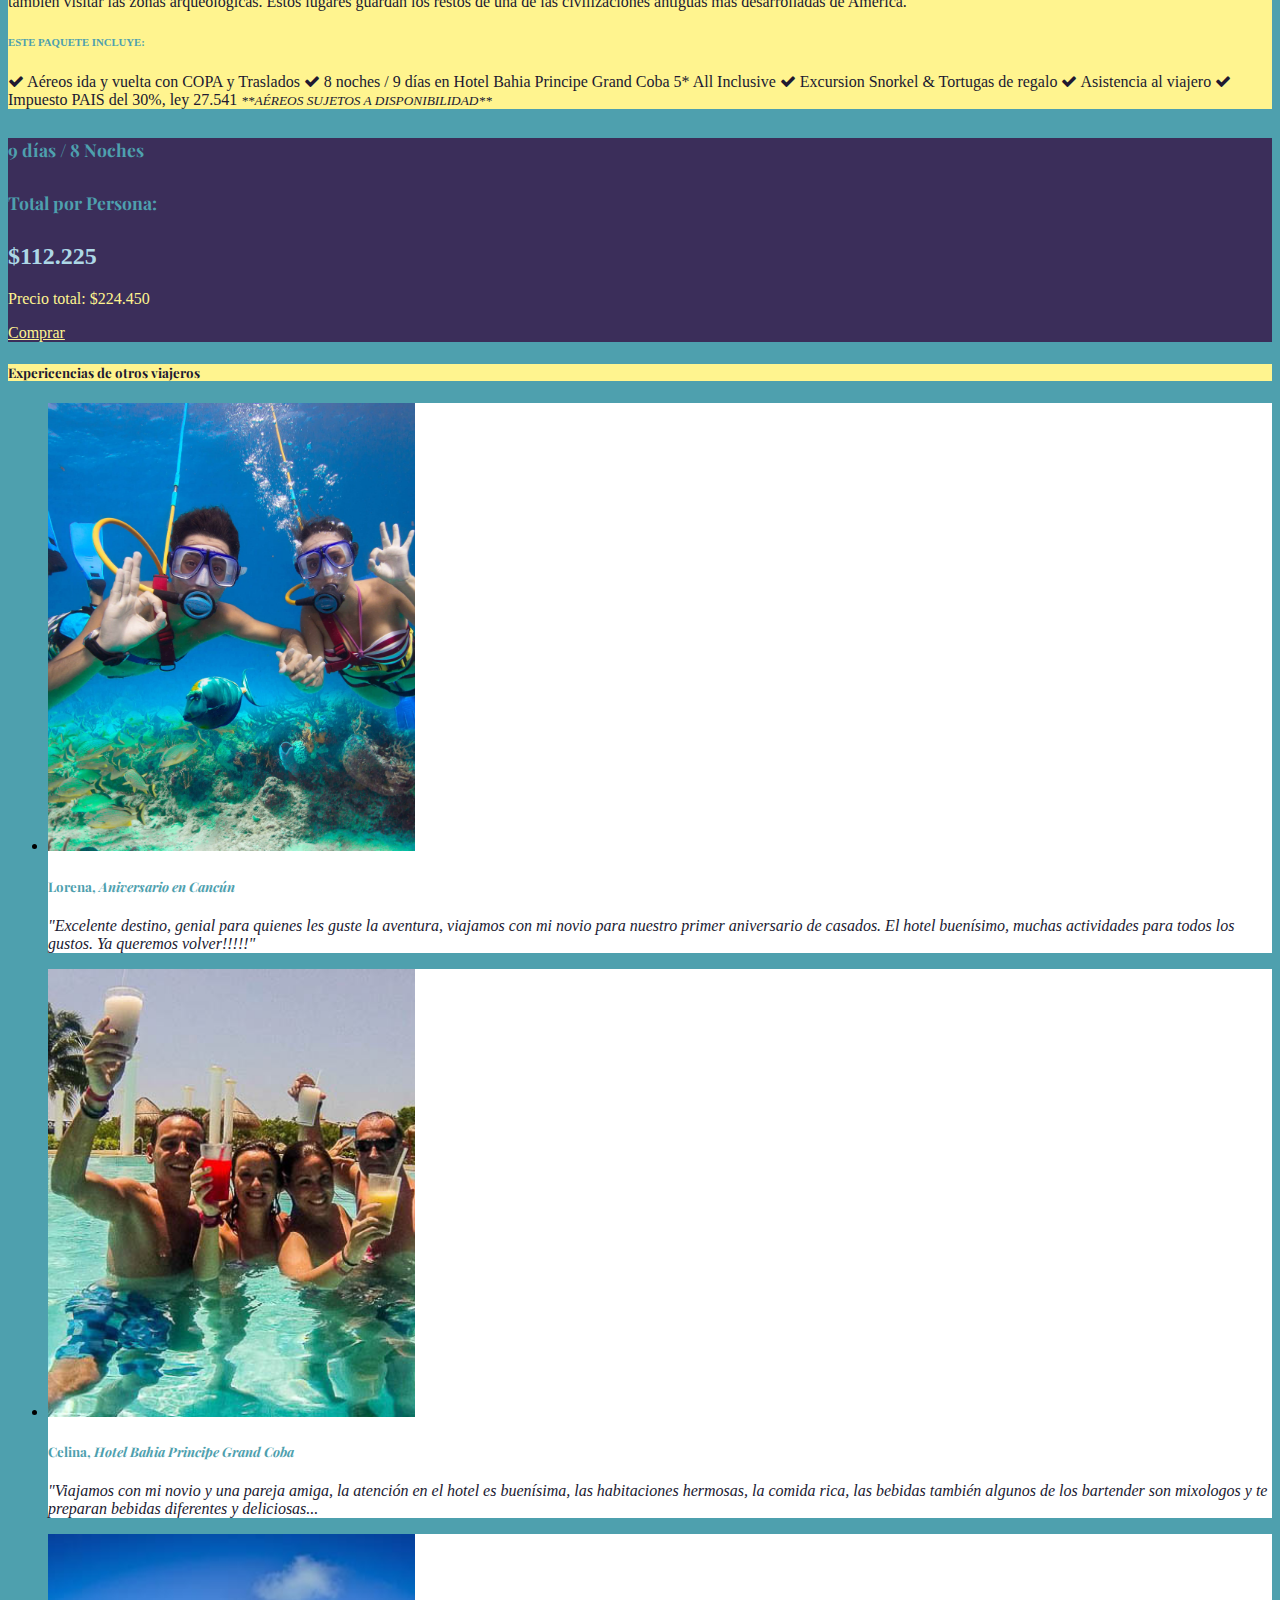
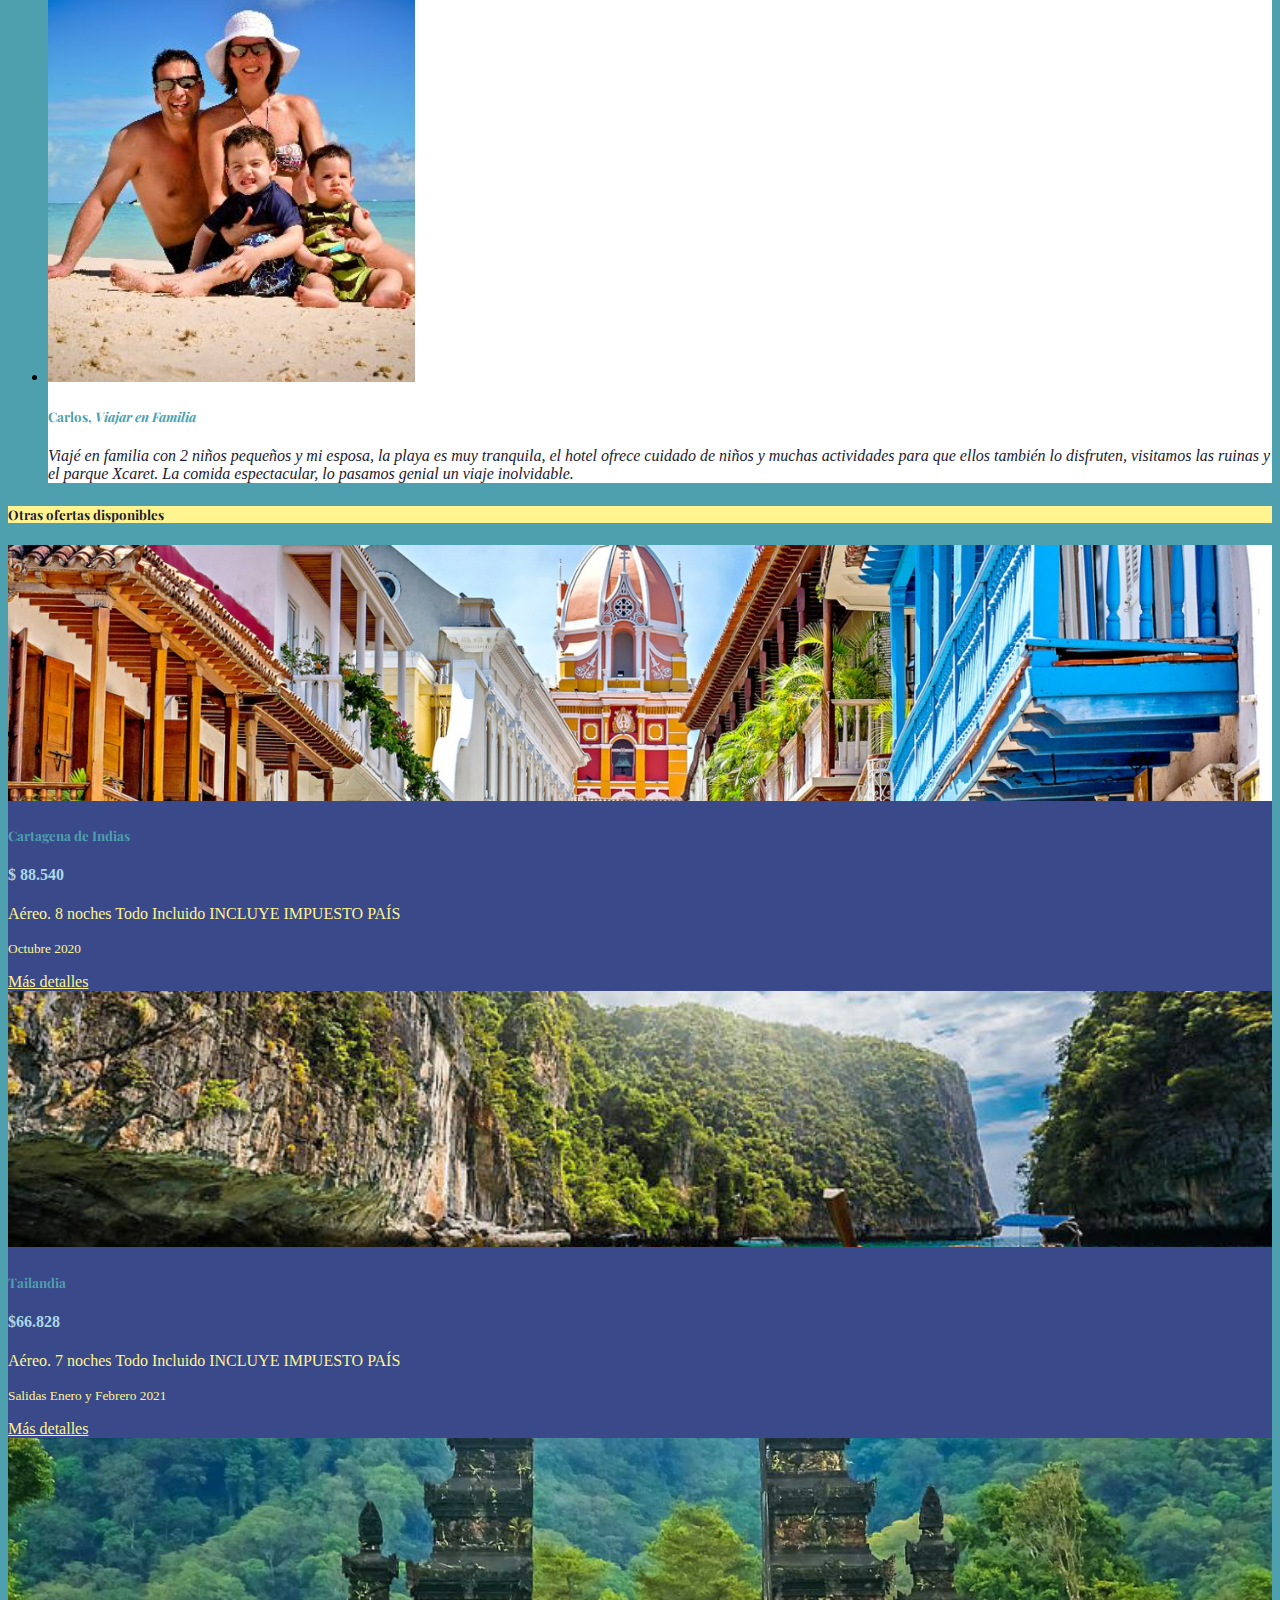
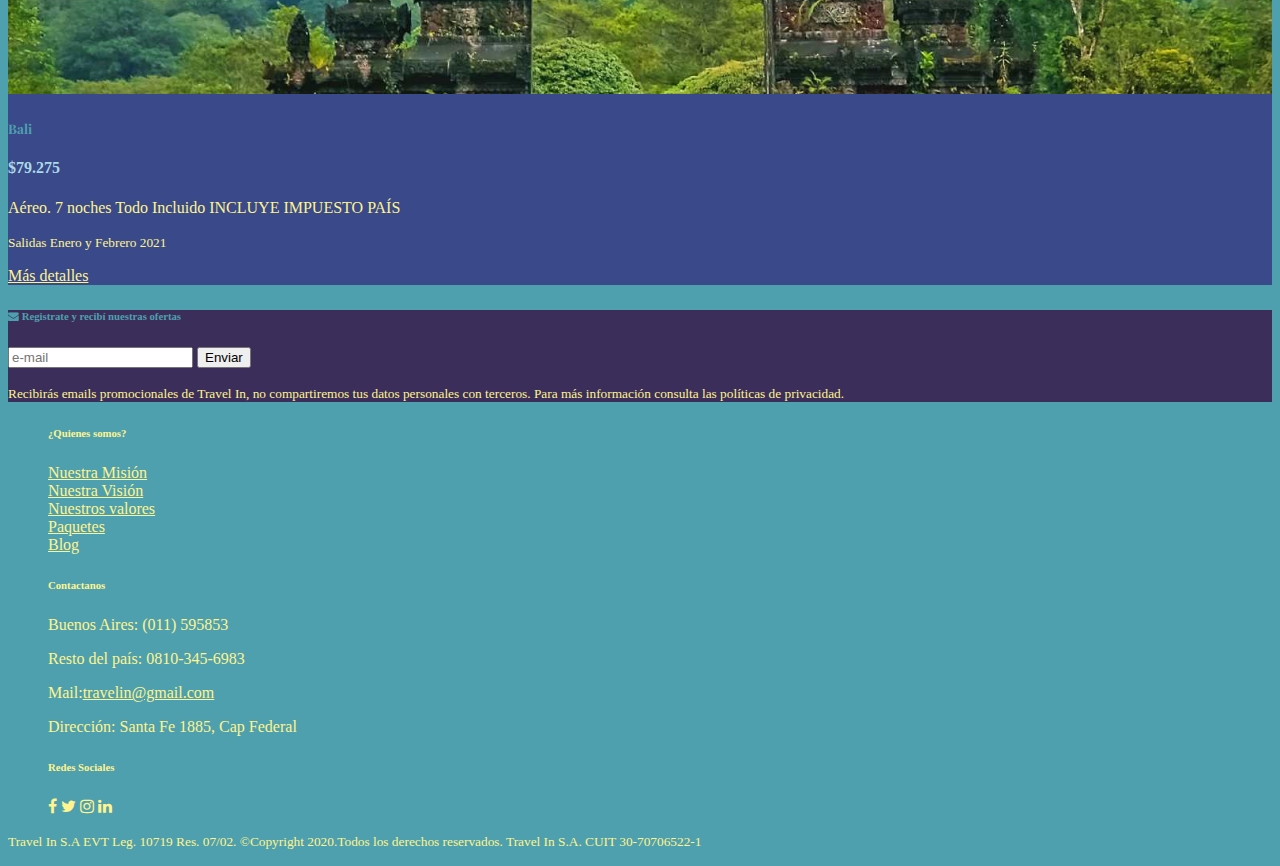
<file: paquetes.html>
<!DOCTYPE html>
<html class="no-js" lang="es">

<head>
    <meta charset="utf-8" />
    <meta name="viewport" content="width=device-width, initial-scale=1.0">
    <title>tp1</title>
    <meta name="description" content="" />
    <meta name="keywords" content="" />
    <meta name="viewport" content="width=device-width, initial-scale=1" />
    <link rel="stylesheet" href="https://stackpath.bootstrapcdn.com/bootstrap/4.5.0/css/bootstrap.min.css"
        integrity="sha384-9aIt2nRpC12Uk9gS9baDl411NQApFmC26EwAOH8WgZl5MYYxFfc+NcPb1dKGj7Sk" crossorigin="anonymous">
    <link href="https://stackpath.bootstrapcdn.com/font-awesome/4.7.0/css/font-awesome.min.css" rel="stylesheet">
    <link href="https://fonts.googleapis.com/css2?family=Playfair+Display:wght@600;700&display=swap" rel="stylesheet">
    <link rel="stylesheet" href="styles.css" />
</head>

<body>
    <main>
        <header>
            <!--NavBar-->
            <nav class="navbar navbar-expand-lg navbar-dark bg-dark">
                <a class="navbar-brand" href="#">
                    <img src="img/logo.png" width="50" height="50" alt="logo" loading="lazy">
                </a>
                <h1>Travel In</h1>
                <button class="navbar-toggler" type="button" data-toggle="collapse" data-target="#items"
                    aria-controls="navbarText" aria-expanded="false" aria-label="Toggle navigation">
                    <span class="navbar-toggler-icon"></span>
                </button>
                <div class="collapse navbar-collapse nav justify-content-end" id="items">
                    <ul class="navbar-nav">

                        <li class="nav-item">
                            <a class="nav-link" href="index.html"><i class="fa fa-home m-1"></i>Home</a>
                        </li>
                        <li class="nav-item">
                            <a class="nav-link" href="paquetes.html"><i class="fa fa-suitcase m-1"></i>Paquetes</a>
                        </li>
                        <li class="nav-item">
                            <a class="nav-link" href="checkout.html"><i class="fa fa-shopping-cart m-1"></i>Comprar</a>
                        </li>
                        <li class="nav-item">
                            <a class="nav-link" href="#contacto"><i class="fa fa-phone m-1"></i></i>Contacto</a>
                        </li>
                    </ul>
                </div>
            </nav>
        </header>
        <section class="container">
            <div class="col-12 p-1 mt-3 mb-3 rounded-sm heading-bg-color">
                <h5 class="ml-2 mb-1 font-weight-bold">Riviera Maya- All Inclusive - 8 Noches</h5>
            </div>
            <!--Slider-->
            <section class="row ml-0 mr-0 mt-2  mb-2 d-block">
                <div id="carouselExampleControls" class="carousel slide carousel-fade" data-ride="carousel"
                    data-interval="4000">
                    <div class="carousel-inner">
                        <div class="carousel-item active">
                            <img src="img/slider1.jpg" class="d-block w-100" alt="Slide 1" />
                            <div class="carousel-caption d-none d-md-block">
                                <h3 class="display-4"> Snorkel</h3>
                            </div>
                        </div>
                        <div class="carousel-item">
                            <img src="img/beach-club-1.jpg" class="d-block w-100" alt="Slide 2" />
                            <div class="carousel-caption d-none d-md-block">
                                <h3 class="display-4">Hotel Bahia Principe Grand Coba</h3>
                            </div>
                        </div>
                        <div class="carousel-item">
                            <img src="img/slider3.jpg" class="d-block w-100" alt="Slide 3" />
                            <div class="carousel-caption d-none d-md-block">
                                <h3 class="display-4">Cenotes</h5>
                            </div>
                        </div>
                        <div class="carousel-item">
                            <img src="img/slider5.jpg" class="d-block w-100" alt="Slide 3" />
                            <div class="carousel-caption d-none d-md-block">
                                <h3 class="display-4">All Inclusive</h3>
                            </div>
                        </div>
                        <div class="carousel-item">
                            <img src="img/ruinas-de-tulum.jpg" class="d-block w-100" alt="Slide 3" />
                            <div class="carousel-caption d-none d-md-block">
                                <h3 class="display-4">Ruinas</h3>
                            </div>
                        </div>
                    </div>
                    <a class="carousel-control-prev" href="#carouselExampleControls" role="button" data-slide="prev">
                        <span class="carousel-control-prev-icon" aria-hidden="true"></span>
                        <span class="sr-only">Previous</span>
                    </a>
                    <a class="carousel-control-next" href="#carouselExampleControls" role="button" data-slide="next">
                        <span class="carousel-control-next-icon" aria-hidden="true"></span>
                        <span class="sr-only">Next</span>
                    </a>
                </div>
            </section>
            <!--Detalle del paquete elegigo-->
            <section class="container mb-5">
                <div class="row">
                    <div class="col-md-9 col-sm-12 pt-3 pb-3 texto heading-bg-color ">
                    <h5 class=" text-center">Riviera Maya:</h5>
                        <p>La Riviera Maya es un destino soñado con una mezcla perfecta de atracciones naturales y
                            culturales.
                            Puedes deleitarte en sus paradisíacas playas de blanca arena coralina y aguas turquesas y
                            también visitar las zonas arqueológicas. Estos lugares guardan los restos de una de las
                            civilizaciones antiguas más desarrolladas de América.</p>
                        <h6 class="text-center">ESTE PAQUETE INCLUYE:</h6>
                        <P><i class="fa fa-check"></i> Aéreos ida y vuelta con COPA y Traslados
                            <i class="fa fa-check"></i> 8 noches / 9 días en Hotel Bahia Principe Grand Coba 5* All
                            Inclusive
                            <i class="fa fa-check"></i> Excursion Snorkel & Tortugas de regalo
                            <i class="fa fa-check"></i> Asistencia al viajero
                            <i class="fa fa-check"></i> Impuesto PAIS del 30%, ley 27.541
                            <small><em>**AÉREOS SUJETOS A DISPONIBILIDAD**</em></small>
                        </p>
                    </div>
                    <div class="col-md-3 col-sm-12 pt-3 register-bg-color">
                        <div class="row justify-content-center pt-4 resumen-compra">
                            <h5 class="col-12 text-center">9 días / 8 Noches</h5>
                            <h5 class="col-12 text-center">Total por Persona:</h5>
                            <h2 class="col-12 text-center">$112.225</h2>
                            <p class="col-12 text-center">Precio total: $224.450</p>
                            <a href="checkout.html" class=" col-5 m-3 p-2 btn btn-success ">Comprar</a>
                        </div>
                    </div>
                </div>
            </section>

            <div class="col-12 p-1 mt-3 mb-3 rounded-sm heading-bg-color">
                <h5 class="ml-2 mb-1 font-weight-bold">Expericencias de otros viajeros</h5>
            </div>
            <!--Section Reviews de otros viajeros-->
            <section class="mb-5 texto">
                <ul class="list-unstyled">
                    <li class="media mb-3 reviews">
                        <div class="row align-items-center">
                            <img class="col-md-5  col-sm-12 img-reviews  " src="img/review.jpg"
                                alt="Generic placeholder image">
                            <div class="col-md-7 col-sm-12 media-body">
                                <h5 class="mt-0 mb-1">Lorena,<em> Aniversario en Cancún</em></h5>
                                <p class="p-1 m-2"><em>"Excelente destino, genial para quienes les guste la aventura,
                                        viajamos con mi novio para nuestro primer aniversario de casados. El hotel
                                        buenísimo, muchas actividades para todos los gustos. Ya queremos
                                        volver!!!!!"</em></p>
                            </div>
                        </div>

                    </li>
                    <li class="media mb-3 reviews">
                        <div class="row align-items-center">
                            <img class="col-md-5  col-sm-12 img-reviews" src="img/parejas.jpg"
                                alt="Generic placeholder image">
                            <div class="col-md-7 col-sm-12 media-body">
                                <h5 class="mt-0 mb-1">Celina, <em> Hotel Bahia Principe Grand Coba</em></h5>
                                <p class="p-1 m-2"><em> "Viajamos con mi novio y una pareja amiga, la atención en el
                                        hotel es buenísima, las habitaciones hermosas, la comida rica, las bebidas
                                        también algunos de los bartender son mixologos y te preparan bebidas diferentes
                                        y deliciosas...</em></p>
                            </div>
                        </div>
                    </li>
                    <li class="media mb-3 reviews">
                        <div class="row align-items-center">
                            <img class="col-md-5  col-sm-12 img-reviews" src="img/review2.jpg"
                                alt="Generic placeholder image">
                            <div class="col-md-7  col-sm-12 media-body">
                                <h5 class="mt-2 mb-1">Carlos,<em> Viajar en Familia </em></h5>
                                <p class="p-1 m-2"><em> Viajé en familia con 2 niños pequeños y mi esposa, la playa es
                                        muy tranquila, el hotel ofrece cuidado de niños y muchas actividades para que
                                        ellos también lo disfruten, visitamos las ruinas y el parque Xcaret. La comida
                                        espectacular, lo pasamos genial un viaje inolvidable.</p></em>
                            </div>
                        </div>
                        </div>
                    </li>
                </ul>
            </section>

            <!--Otras ofertas disponibles-->
            <div class="col-12 p-1 mt-3 mb-3 rounded-sm heading-bg-color">
                <h5 class="ml-2 mb-1 font-weight-bold">Otras ofertas disponibles</h5>
            </div>

            <section class="paquetes">
                <section class="row mb-5">
                    <div class="card-group col-12">
                        <div class="card mr-1 col-md-4 col-sm-12 ofertas">
                            <img src="img/cartagena.jfif" class="card-img-top" alt="...">
                            <div class="card-body text-center">
                                <h5 class="card-title">Cartagena de Indias </h5>
                                <h4>$ 88.540</h4>
                                <p class="card-text">Aéreo. 8 noches Todo Incluido INCLUYE IMPUESTO PAÍS</p>
                                <p class="card-text"><small class="text-muted">Octubre 2020</small></p>
                                <a href="paquetes.html" class="btn btn-success">Más detalles</a>
                            </div>
                        </div>
                        <div class="card  mr-1 col-md-4 col-sm-12 ofertas">
                            <img src="img/tailandia.jpg" class="card-img-top" alt="...">
                            <div class="card-body text-center">
                                <h5 class="card-title">Tailandia </h5>
                                <h4>$66.828</h4>
                                <p class="card-text">
                                    Aéreo. 7 noches Todo Incluido
                                    INCLUYE IMPUESTO PAÍS</p>
                                <p class="card-text"><small class="text-muted">Salidas Enero y Febrero 2021</small></p>
                                <a href="paquetes.html" class="btn btn-success">Más detalles</a>
                            </div>
                        </div>
                        <div class="card col-md-4 col-sm-12 ofertas">
                            <img src="img/bali.jpg" class="card-img-top" alt="...">
                            <div class="card-body text-center">
                                <h5 class="card-title">Bali </h5>
                                <h4>$79.275</h4>
                                <p class="card-text"> Aéreo. 7 noches Todo Incluido
                                    INCLUYE IMPUESTO PAÍS</p>
                                <p class="card-text"><small class="text-muted">Salidas Enero y Febrero 2021</small></p>
                                <a href="paquetes.html" class="btn btn-success">Más detalles</a>
                            </div>
                        </div>
                    </div>
                </section>
            </section>
        </section>
        <!-- register form-->
        <section class="p-1 mt-3 mb-3 register-bg-color">
            <div class="container">
                <form class="form-inline justify-content-center p-4">
                    <h6 class="col-sm-12 col-md-4 text-center"> <i class="fa fa-envelope"></i> Registrate y recibí
                        nuestras ofertas
                    </h6>
                    <label for="email" class="sr-only"></label>
                    <input name="email" type="email" class="col form-control col-sm-12 col-md-5  m-1" id="email"
                        placeholder="e-mail">
                    <button type="submit" class="btn btn-primary form-control col-sm-2 col-md-2 m-1">Enviar</button>
                </form>
            </div>
            <p class="text-center"><small>Recibirás emails promocionales de Travel In, no compartiremos tus datos
                    personales
                    con terceros. Para más información consulta las políticas de privacidad.</small></p>
        </section>
        <!-- Footer-->
        <footer class="bg-dark p-3 mt-3">
            <div class="row justify-content-center align-items-center">
                <div class="col-10">
                    <div class="row justify-content-center m-auto">
                        <div class="col-sm-12 col-md-4 col-lg-4 ">
                            <ul class="justify-content-center pl-5">
                                <h6><strong>¿Quienes somos?</strong></h6>
                                <a href="">Nuestra Misión</a>
                                <br>
                                <a href="">Nuestra Visión</a>
                                <br>
                                <a href="">Nuestros valores</a>
                                <br>
                                <a href="paquetes.html">Paquetes</a>
                                <br>
                                <a href="">Blog</a>
                            </ul>
                        </div>
                        <div class="col-sm-12 col-md-4 col-lg-4" id="contacto">
                            <ul class="justify-content-center">
                                <h6><strong>Contactanos</strong></h6>
                                <p>Buenos Aires: (011) 595853 </p>
                                <p>Resto del país: 0810-345-6983</p>
                                <p>Mail:<a href="#">travelin@gmail.com</a></p>
                                <p>Dirección: Santa Fe 1885, Cap Federal</p>
                            </ul>
                        </div>
                        <div class="col-sm-12 col-md-4 col-lg-4  ">
                            <ul class="justify-content-center m-1">
                                <h6><strong>Redes Sociales</strong></h6>
                                <a href="#"><i class="fa fa-facebook p-2"></i></a>
                                <a href="#"><i class="fa fa-twitter p-2"></i></a>
                                <a href="#"><i class="fa fa-instagram p-2"></i></a>
                                <a href="#"><i class="fa fa-linkedin p-2"></i></a>
                            </ul>
                        </div>
                    </div>
                </div>
                <div class="col-10 text-center mt-2">
                    <p><small>Travel In S.A EVT Leg. 10719 Res. 07/02. ©Copyright 2020.Todos los derechos
                            reservados.
                            Travel In S.A. CUIT 30-70706522-1</small></p>
                </div>
        </footer>
    </main>
    <script src="https://code.jquery.com/jquery-3.5.1.slim.min.js"
        integrity="sha384-DfXdz2htPH0lsSSs5nCTpuj/zy4C+OGpamoFVy38MVBnE+IbbVYUew+OrCXaRkfj"
        crossorigin="anonymous"></script>
    <script src="https://cdn.jsdelivr.net/npm/popper.js@1.16.0/dist/umd/popper.min.js"
        integrity="sha384-Q6E9RHvbIyZFJoft+2mJbHaEWldlvI9IOYy5n3zV9zzTtmI3UksdQRVvoxMfooAo"
        crossorigin="anonymous"></script>
    <script src="https://stackpath.bootstrapcdn.com/bootstrap/4.5.0/js/bootstrap.min.js"
        integrity="sha384-OgVRvuATP1z7JjHLkuOU7Xw704+h835Lr+6QL9UvYjZE3Ipu6Tp75j7Bh/kR0JKI"
        crossorigin="anonymous"></script>
    <link rel="stylesheet" href="styles.css" />

</body>

</html>
</file>
<file: styles.css>
/*ESTILOS GENERALES*/
body {
    background-color: #4ea0ae;
   
}
h5, h1 {
    font-family: 'Playfair Display', serif;
    color:#201931 ;
}
h4{
    color: lightblue;
}

p, a, footer h6 {
    color: #fff48f;
}
.heading-bg-color {
    background-color: #fff48f;
}
.register-bg-color{
    background-color: #3b2e5a;
}

.card {
    padding-left: 0%;
    padding-right: 0%;
    border: none;
    border-radius: 0%;

}
.card h5, h6,h1, div .resumen-compra h5, .reviews h5 {
    color:#4ea0ae;
}

/*estilos de específicos de home*/    
.header-buscador{
    font-size: 40px;
}   
.cards-promociones .card-img-top {
    width: 100%;
    height: 18vw;
    object-fit: cover;
    border-radius: 0%;
}

.blog .card-img {
    height: 16vw;
    border-radius: 0%;
}

.articulo_blog p{
    color:#3b2e5a;
}

.buscador {
    background-image: url(img/aerial-view-of-the-beach-shore.jpg);
    background-size:cover;
    height: 300px;
}

.ofertas{
    background-color: #394989;
}
/*estilos especificos de paquetes*/
.paquetes .ofertas{
    background-color: #394989;
}
.paquetes .card-img-top {
    width: 100%;
    height: 20vw;
    object-fit: cover;
    border-radius: 0%;
}

.w-100{
    height: 500px;
}
.reviews{
    background-color: #fff;
}

.img-reviews{
    width: 30%;
    height: 15vw;
    object-fit: cover;
}
.resumen-compra p, .resumen-compra h5 {
    color: #fff48f;
}
section .texto p{
    color:#201931 ;
}
.resumen-compra h2, h4 {
    color:lightblue;
}

/*estilos especificos de checkout*/
.table thead th {
color: lightblue;
border-top: none;
border-bottom: none;
}
form label {
    color: lightblue;
}
.despcripcion-paquete .texto p {
    color:#201931 ;
}


/*EFECTOS*/
/*generales*/
.card:hover, .reviews:hover { 
    box-shadow: 3px 3px 3px 2px hsl(258, 32%, 17%,0.8);
}
.resumen-compra h2:hover,.articulo_blog:hover {
    -webkit-transform: scale(1.1);
    transform: scale(1.1);
}
div .ofertas:hover {
    background-color: #3b2e5a;
}
/* efectos específicos de home*/

div .articulo_blog:hover{
    -webkit-transform: scale(1.1);
    transform: scale(1.1);
}

/*efectos espeficicos de checkout*/
table tbody :hover {
    background-color: #201931;
    color : #fff48f ;
}

/* MEDIA QUERIE TABLETS*/

@media (min-width: 768px) and (max-width: 1356px){
    /*estilos generales*/
    .resumen-compra h2:hover, .reviews:hover, div .articulo_blog:hover {
        -webkit-transform: scale(1.0);
        transform: scale(1.0);
    }
    .card:hover{ 
        box-shadow: none;
    }
    .cards-promociones .card-img-top{
        height: 25vw;
        background-color:#3b2e5a;
    }
    /*estilos especificos de home*/
    .blog .card-img {
        height: 34vw;
        width: 95%;
    }
    .blog .card-body { 
        margin:auto;
        padding: 5px;
        width: 90%;
        height: 90%;
    }
    /*estilos especificos de paquetes*/
    .img-reviews{
        height: 35vw;
       
    }
    .resumen-compra h5{
        font-size: 1.1rem;
       
    }
    /*estilos especificos de checkout*/
    table tbody :hover {
        background-color: #fff48f;
        color :  #201931;
    }
    
}    

/* MEDIA QUERIE PHONES*/
@media (min-width: 280px) and (max-width: 767px){
/*estilos generales*/
    .resumen-compra h2:hover, .reviews:hover, div .articulo_blog:hover{
        -webkit-transform: scale(1.0);
        transform: scale(1.0);
    }
    .card:hover{ 
        box-shadow: none;
    }
    div .ofertas{
        background-color:#3b2e5a;
    }
    .cards-promociones .card-img-top, .paquetes .card-img-top{
        height: 50vw;
    }
/*estilos especificos de home*/
.buscador{
        height:450px;
    }
.header-buscador{
        font-size: 30px;
    }
#destino, #ciudad {
    height: 3rem;
}

.blog .card-img {
    height: 50vw;
}
/*estilos especificos de paquetes*/
.w-100{
    height: 250px;
}

.img-reviews{
    width: 100%;
    height: 45vw;
}

/* estilos espeficicos de checkout*/
table tbody :hover {
    background-color: #fff48f;
    color :  #201931;
}

}
</file>
